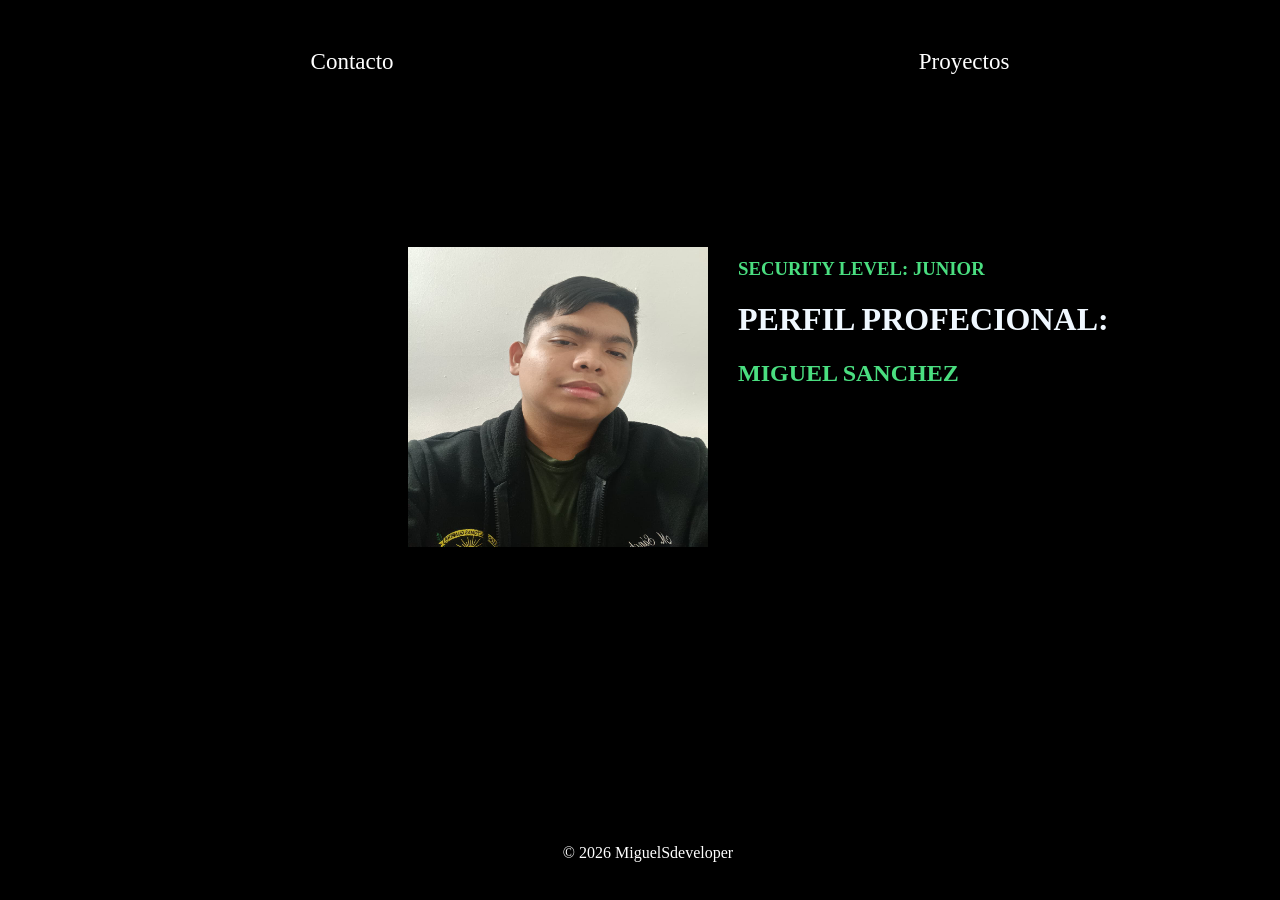
<file: index.html>
<!DOCTYPE html>
<html lang="en">
<head>
    <meta charset="UTF-8">
    <meta name="viewport" content="width=device-width, initial-scale=1.0">
    <title>MiguelSdeveloper</title>
    <link rel="stylesheet" href="Estilo/index.css">
    <link rel="stylesheet" href="Estilo/Estilo_Globar.css">">
</head>
<body>
    <!-- Barra de navegacion Principal -->
    <nav>
        <ul class="menu"> <!-- Barra de navegacion Principal -->
            <li><a href="Proyectos/Contacto.html">Contacto</a></li>

            <li>
                <a href="#">Proyectos</a>
                <ul class ="submenu"> <!-- Submenu para Proyectos -->
                   <li><a href="Proyectos/Ciberseguridad.html"> Ciberseguridad</a></li>
                   <li><a href="Proyectos/Programacion.html">Programacion</a></li>
                </ul>
            </li>
        </ul>
    </nav>
    <h3 class ="nivel1" >SECURITY LEVEL: JUNIOR</h3>
    <H1 class="nivel">PERFIL PROFECIONAL:</H1>
    <H2 class="nivel3">MIGUEL SANCHEZ</H2>
    <img src="Imagenes/FotoPerfil.jpeg" alt="Esudiante de ciberseguridad" class="foto_perfil"> 
        <p class="marca_agua">© 2026 MiguelSdeveloper</p>
    </footer>
</body>
</html>
</file>
<file: Estilo/index.css>
.foto_perfil { 
    width: 300px;
    height: 300px;
    margin-left: 400px;
}   

.nivel1 {
    color: #4ade80;
    margin-left: 730px;
    position: relative;
    top: 160px;
    
}
.nivel {
    color: aliceblue;
    margin-left: 730px;
    position: relative;
    top: 160px;
}
.nivel3 {
    color: #4ade80;
    margin-left: 730px;
    position: relative;
    top: 160px;
}
</file>
<file: Estilo/Estilo_Globar.css>
* {
  box-sizing: border-box;
}

img {
  max-width: 100%;
  height: auto;
}

/* Tablets (768px o menos) */
@media (max-width: 768px) {

  nav {
    font-size: 18px;
  }

  .menu {
    flex-direction: column; /* el menu se apila verticalmente */
    align-items: center;
    gap: 5px;
    padding: 10px 0;
  }

  .submenu {
    position: static; /* el submenu ya no flota, se queda en el flujo */
    width: 100%;
    background-color: rgba(0, 0, 0, 0.8);
  }
}

/* Móviles (480px o menos) */
@media (max-width: 480px) {

  nav {
    font-size: 16px;
  }

  .menu > li > a {
    padding: 10px 15px;
  }

  .marca_agua {
    font-size: 12px;
    height: auto;
    padding: 8px;
    text-align: center;
  }
}


html { 
    background-color: black; /* modifca el fondo del sitio */
}

nav {
    max-width: 100%;
    margin: auto;
    background-color: black; /* modifica el fondo del menu de navegacion */
    font-size: 23px;
    margin-top: 0px;
}

.menu {
    list-style: none;
    display: flex; /*modifica el menu de navegacion para que se vea horizontal */
    justify-content: space-around;
}

.menu > li > a {
    padding: 15px 15px;
    color: white;
    text-decoration: none; /* modifica la forma en la que se ve los elemetos*/
    position: relative;
    padding-bottom: 12px;
    transition: color 0.3s;
}
.menu > li > a::after { /* crea una linea debajo de cada elemento del menu de navegacion */
    content: '';
    position: absolute;
    left: 15px;
    bottom: 6px; 
    width: 0%;
    height: 2px;
    background-color: currentColor;
    transition: width 0.25s ease;
}

.menu > li > a:hover { /* modifica el color de los elementos del menu de navegacion al pasar el mouse por encima */
    color: #4ade80;
}

.menu > li > a:hover::after { /* hace que la linea debajo de cada elemento del menu de navegacion se vea al pasar el mouse por encima */
    width: calc(100% - 30px);
}

.submenu { /* crea un submenu para cada elemento del menu de navegacion */
    display: none;
    position: absolute;
    list-style: none;
    width: 200px;
    background-color: rgb(0, 0, 0, .5);
}

.menu li:hover .submenu { /* hace que el submenu se vea al pasar el mouse por encima del elemento del menu de navegacion */
    display: block;
}


.submenu li a { /* modifica la forma en la que se ve los elementos del submenu */
    display: block;
    padding: 5px 15px 5px 15px;
    color: white;
    text-decoration: none;
    position: relative;
    padding-bottom: 10px;
    transition: color 0.2s;
}
.submenu li a::after { /* resalta el elemento del submenu al pasar el mouse por encima */
    content: '';
    position: absolute;
    left: 15px;
    bottom: 6px;
    width: 0%;
    height: 2px;
    background-color: currentColor;
    transition: width 0.25s ease;
}

.submenu li a:hover { /* modifica el color de los elementos del submenu al pasar el mouse por encima */
    color: #4ade80;
}

.marca_agua { /* crea una marca de agua en el sitio */
    display: flex;
    justify-content: center;
    background-color: black;
    position: absolute;
    bottom: 0;
    width: 100%;
    height: 40px;
    color: white;
}
</file>
